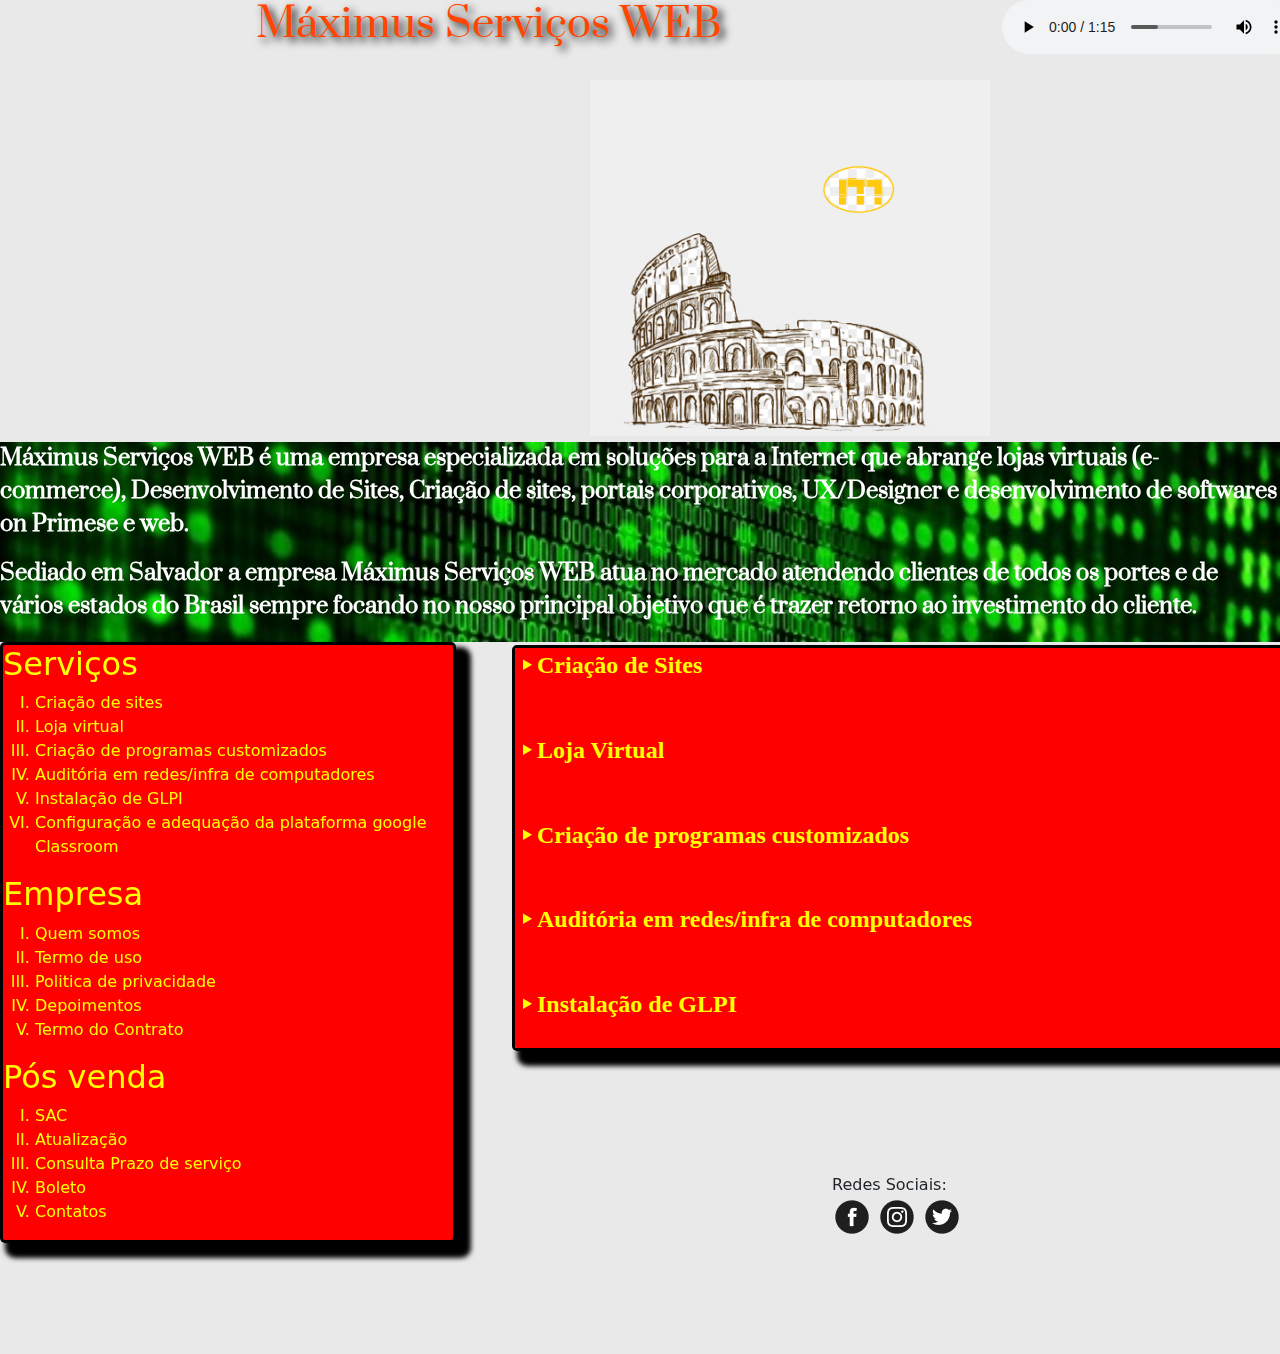
<file: index.html>
<!DOCTYPE html>
<html lang="pt-br">
<head>
    <meta charset="UTF-8">
    <meta http-equiv="X-UA-Compatible" content="IE=edge">
    <meta name="viewport" content="width=device-width, initial-scale=1.0">
    <meta name="description" content="Máximus Serviços WEB">
    <meta name="keywords" content="Serviços, web, infra, programa">
    <link rel="stylesheet" href="https://cdn.jsdelivr.net/npm/bootstrap@5.1.1/dist/css/bootstrap.min.css">
    <link rel="stylesheet" href="./css/index.css">
    <link rel="preconnect" href="https://fonts.googleapis.com">
<link rel="preconnect" href="https://fonts.gstatic.com" crossorigin>
<link href="https://fonts.googleapis.com/css2?family=Prata&display=swap" rel="stylesheet">
    <title>Máximus Serviços WEB</title>
     
    <link rel="icon" href="./img/logo.png">
</head>
<body>
    <header>
        <div class="conteiner">
            <div class="row">
    
    <div class="col-md-9"><h1 >Máximus Serviços WEB</h1><br/></div>
    <div class="col-md-2"><audio controls >
        <source src="./audio/WhatsApp Audio 2021-08-23 at 21.53.23.mpeg" type= "audio/mpeg">
    </audio></div>
</div>
</div>
</header>
<main>
    <div class="linha">
    <iframe class="youtube" width="560" height="355" src="https://www.youtube.com/embed/YQqUhALdCZw" title="YouTube video player" frameborder="0" 
    allow="accelerometer; autoplay; clipboard-write; encrypted-media; gyroscope; picture-in-picture"
     allowfullscreen></iframe>
    <img src="./img/coliseum.png"  class="  img-circle" alt="Máximus" title="Máximus Serviços WEB" width="400"></div>
      
      <div class="img"><p>Máximus Serviços WEB é uma empresa especializada em soluções para a Internet que abrange lojas virtuais
         (e-commerce), Desenvolvimento de Sites, Criação de sites, portais corporativos, UX/Designer 
       e desenvolvimento de softwares on Primese e web.</p> 
    
   <p>Sediado em Salvador a empresa Máximus Serviços WEB atua no mercado atendendo clientes de todos os portes
       e de vários estados do Brasil sempre focando no nosso principal objetivo que é trazer retorno ao investimento do cliente.
    </p></div>
   <div class="backgr"><div class="inline"><h2>Serviços</h2>
        <iframe class="importancia"src="importancia.html" frameborder="0" width="768" height="400"></iframe></div>            
    <ol class="subir"type="I"> 
        <li>Criação de sites</li>
        <li>Loja virtual</li>
        <li>Criação de programas customizados</li>
        <li>Auditória em redes/infra de computadores</li>
        <li>Instalação de GLPI</li>
        <li>Configuração e adequação da plataforma google Classroom</li>
    </ol>
    <h2>Empresa</h2>
    <ol  type="I">
        <li> <a href="somos.html"> Quem somos</a></li>
        <li> <a href="termo.html"> Termo de uso</a></li>
        <li ><a href="politica.html"> Politica de privacidade</a></li>
        <li> <a href="depoimento.html"> Depoimentos</a></li>
        <li><a href="contrato.html">Termo do Contrato</a></li>
    </ol>
    <h2>Pós venda</h2>
    <ol type="I">
        <li> <a href="#" data-toggle="tooltip" title="Dúvidas, Sugestões ou Reclamações(7198651-3919)">SAC</a></li>
        <li><a href="#" data-toggle="tooltip" title="Por favor entrar em contato com o técnico de acordo o tipo
            de serviço apartir da página V-Contatos. ">Atualização</a></li>
        <li><a href="#" data-toggle="tooltip" title="Por favor entrar em contato com o técnico de acordo o tipo
            de serviço apartir da página V-Contatos. ">Consulta Prazo de serviço</a></li>
        <li><a href="boleto.html" data-toggle="tooltip" title="Solicite Login e Senha exclusivos. ">Boleto</li>
        <li><a href="tabela.html">Contatos</a></li>
    </ol></div>
</main>
<footer>
 <figure class="col-xs-3">
    <figcaption>Redes Sociais:</figcaption>
     <a href="https://www.facebook.com/M%C3%A1ximus-Servi%C3%A7os-Web-111753508020491" target="blank"><img src="./img/facebook.png" alt="Facebook"></a>
     <a href="https://www.instagram.com/Maximus_Servicos_Web/" target="blank"><img src="./img/instagram.png" alt="instagram"></a>
     <a href="https://twitter.com/"><img src="./img/twitter.png" alt="twitter"></a>
     
 </figure>
 <marquee><span>-Todos os direitos reservados</span></marquee>
</footer>
 <script>
     alert("Seja bem vindo ao nosso site e escolha o seu serviço!");
     $('[data-toggle="tooltip"]').tooltip({
         container:'body',
         placement:'right',
         html:false
     });
 </script>
 <script src="./js/jquery-3.5.1.js"></script>
    
</body>
</html>
</file>
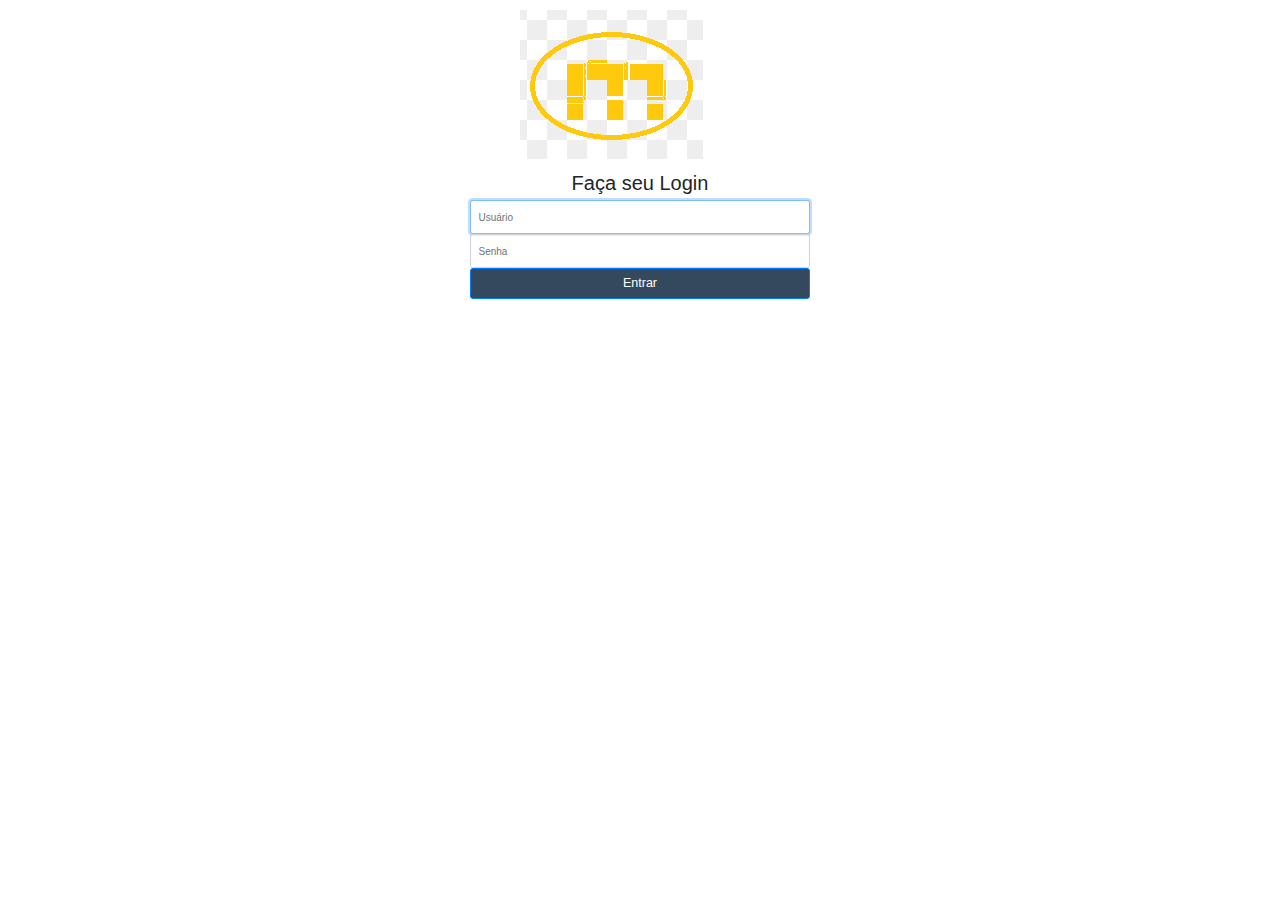
<file: boleto.html>
<!DOCTYPE html>
<html lang="pt-BR">
<head>
    <meta charset="UTF-8">
    <meta http-equiv="X-UA-Compatible" content="IE=edge">
    <meta name="viewport" content="width=device-width, initial-scale=1.0">
    <link rel="stylesheet" href="http://maxcdn.bootstrapcdn.com/bootstrap/3.3.4/css/bootstrap.min.css">
    <link rel="stylesheet" href="https://maxcdn.bootstrapcdn.com/bootstrap/4.0.0/css/bootstrap.min.css" 
    integrity="sha384-Gn5384xqQ1aoWXA+058RXPxPg6fy4IWvTNh0E263XmFcJlSAwiGgFAW/dAiS6JXm" 
    crossorigin="anonymous">
    <style>img {margin-left: 50px;
    margin-top: 10px;}.btn-login{background-color: #34495e;}</style>
    <title>Máximus Serviços WEB</title>
</head>
<body>

    <div class="container">
        <form action="" class="col-lg-4 col-lg-offset-4 my_form"> 
        <img src="./img/logo.png" alt="">
        <h2 class="text-center">Faça seu Login</h2>
        <label for="inputEmail" class="sr-only">Login</label>
        <input type="text" class="form-control" placeholder="Usuário" required autofocus>
        <label for="inputPassword" class="sr-only">Senha</label>
        <input type="password" class="form-control" placeholder="Senha" required>
        <button class="btn btn-lg btn-primary btn-block btn-login" type="submit">Entrar</button>
    </form>
        

    </div>
    <script src="https://code.jquery.com/jquery-2.1.3.min.js"></script>
    <script src="http://maxcdn.bootstrapcdn.com/bootstrap/3.3.4/css/bootstrap.min.css"></script>
    <script src="https://code.jquery.com/jquery-3.2.1.slim.min.js" integrity="sha384-KJ3o2DKtIkvYIK3UENzmM7KCkRr/rE9/Qpg6aAZGJwFDMVNA/GpGFF93hXpG5KkN" crossorigin="anonymous"></script>
<script src="https://cdnjs.cloudflare.com/ajax/libs/popper.js/1.12.9/umd/popper.min.js" integrity="sha384-ApNbgh9B+Y1QKtv3Rn7W3mgPxhU9K/ScQsAP7hUibX39j7fakFPskvXusvfa0b4Q" crossorigin="anonymous"></script>
<script src="https://maxcdn.bootstrapcdn.com/bootstrap/4.0.0/js/bootstrap.min.js" integrity="sha384-JZR6Spejh4U02d8jOt6vLEHfe/JQGiRRSQQxSfFWpi1MquVdAyjUar5+76PVCmYl" crossorigin="anonymous"></script>
</body>
</html>
</file>
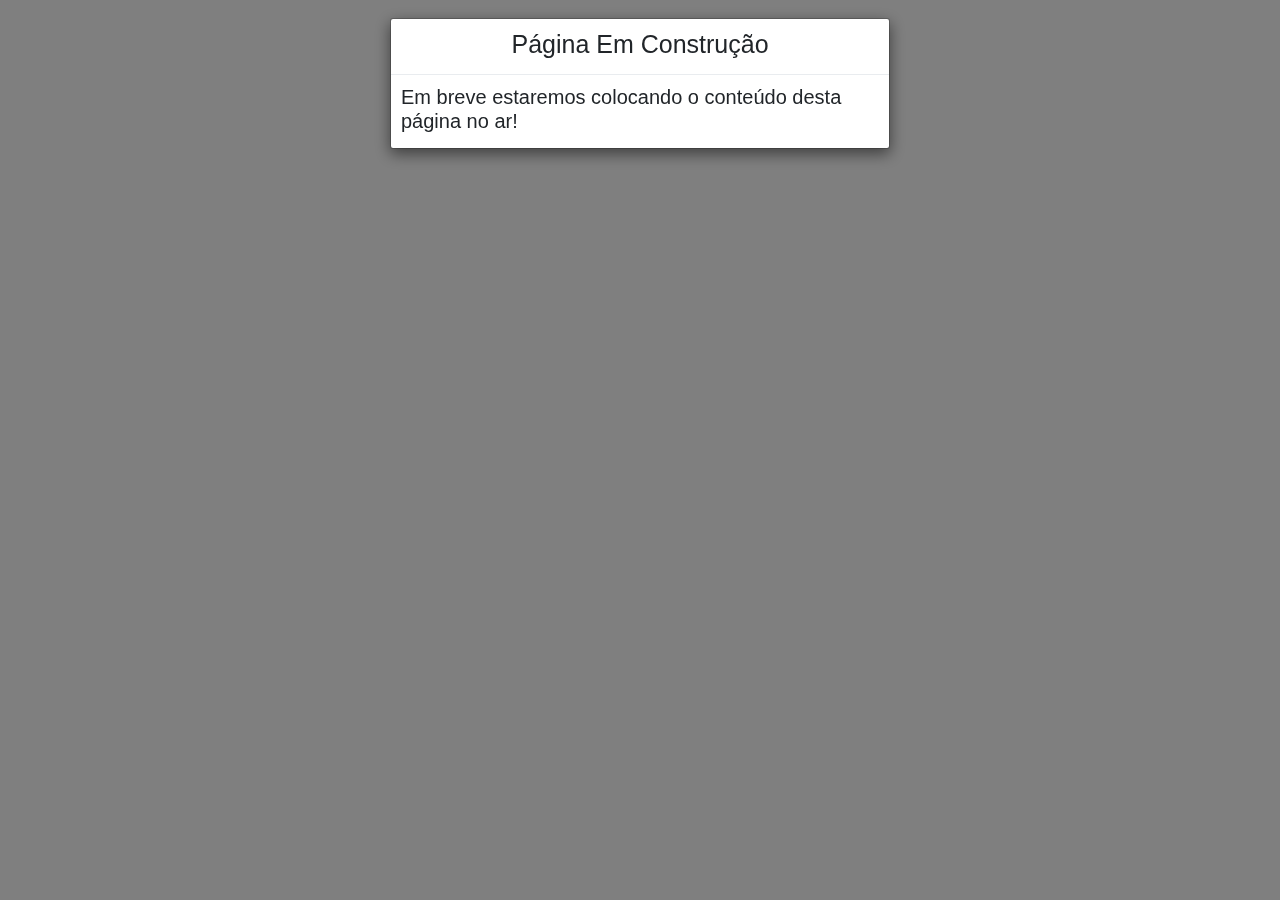
<file: depoimento.html>
<!DOCTYPE html>
<html lang="pt-BR">
<head>
    <meta charset="UTF-8">
    <meta http-equiv="X-UA-Compatible" content="IE=edge">
    <meta name="viewport" content="width=device-width, initial-scale=1.0">
    <link rel="stylesheet" href="http://maxcdn.bootstrapcdn.com/bootstrap/3.3.4/css/bootstrap.min.css">
    <link rel="stylesheet" href="https://maxcdn.bootstrapcdn.com/bootstrap/4.0.0/css/bootstrap.min.css" 
    integrity="sha384-Gn5384xqQ1aoWXA+058RXPxPg6fy4IWvTNh0E263XmFcJlSAwiGgFAW/dAiS6JXm" 
    crossorigin="anonymous">
    <title>Máximus Serviços WEB</title>
     
    <link rel="icon" href="./img/logo.png">
</head>
<body>
    <div class="modal fade" id="myModal">
        <div class="modal-dialog">
            <div class="modal-content">
                <div class="modal-header">
                    <h1 > Página Em Construção</h1>
                </div>
               <div class="modal-body">
                   <h2>Em breve estaremos colocando o conteúdo desta página no ar!</h2>
               </div>
            </div>
        </div>
    </div>
    
    <script src="https://code.jquery.com/jquery-2.1.3.min.js"></script>
    <script src="http://maxcdn.bootstrapcdn.com/bootstrap/3.3.4/css/bootstrap.min.css"></script>
    <script src="https://code.jquery.com/jquery-3.2.1.slim.min.js" integrity="sha384-KJ3o2DKtIkvYIK3UENzmM7KCkRr/rE9/Qpg6aAZGJwFDMVNA/GpGFF93hXpG5KkN" crossorigin="anonymous"></script>
<script src="https://cdnjs.cloudflare.com/ajax/libs/popper.js/1.12.9/umd/popper.min.js" integrity="sha384-ApNbgh9B+Y1QKtv3Rn7W3mgPxhU9K/ScQsAP7hUibX39j7fakFPskvXusvfa0b4Q" crossorigin="anonymous"></script>
<script src="https://maxcdn.bootstrapcdn.com/bootstrap/4.0.0/js/bootstrap.min.js" integrity="sha384-JZR6Spejh4U02d8jOt6vLEHfe/JQGiRRSQQxSfFWpi1MquVdAyjUar5+76PVCmYl" crossorigin="anonymous"></script>
<script> $('#myModal').modal({backdrop:'static'})
</script>
</body>
</html>
</file>
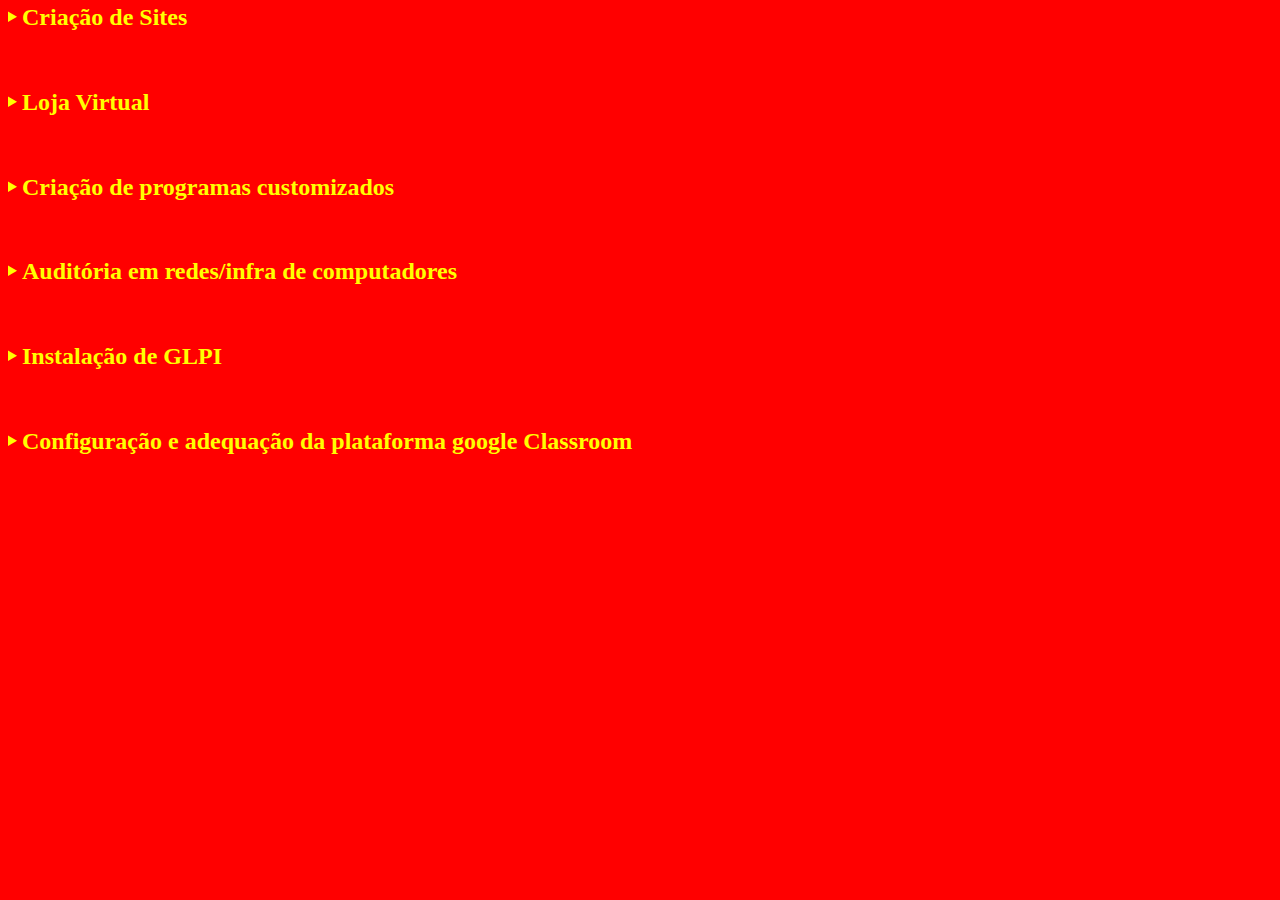
<file: importancia.html>
<!DOCTYPE html>
<html lang="pt-br">
<head>
    <meta charset="UTF-8">
    <meta http-equiv="X-UA-Compatible" content="IE=edge">
    <meta name="viewport" content="width=device-width, initial-scale=1.0">
    <link rel="stylesheet" href="./css/importancia.css">
  
</head>
<body>
   <details><summary><h2>Criação de Sites</h2></summary>
    <p>Trabalhamos com criação de sites personalizados e adapitados a diferentes tipo de dispositivos(Desktop,
       Tablet ou Smartphone), publicamos sites competitivos (utlilizando a metodológia UX) na internet, nosso 
       objetivo é destacar a sua empresa no mercado, desenvolvendo as melhores ferramentas do mercado com 
       layouts personalizados e códigos html5 seguindo as normas padronizadas internacionalmente para que o 
       seu site seja facilmente posicionado nos principais mecanismos de buscas.</p>
      </details>
      <details><summary><h2>Loja Virtual</h2></summary>
         <p>Cadastro de produtos, categorias, banners promocionais são ilimitadas maneira de decorar e projetar 
            sua loja.</p>
         <p>Loja virtual adequada a qualquer tamanho de tela facilitando a navegação e comprade seu cliente</p>
         <p>Pag Seguro, Mercado Pago, PayPal, BCash, Boletos e muito mais...</p>
         <p>Integração com os correios de forma automática, retirar na loja e outras formas que podem ser 
            configuradas.</p></details>
            <details><summary><h2>Criação de programas customizados</h2></summary>
         <p>Soluções customizadas utilizando as principais linguagens como Java, C# e Mysql para alavancar seu
               negocio interno.</p></details>
      <details><summary><h2>Auditória em redes/infra de computadores</h2></summary>  
         <p>Apontamento de erros físicos e lógicos, configuração de firewalls obedecendo os princípios da 
                segurança da informação e centralização com normalização de seus colaboradores no AD e GPO da
                empresa.  
          </p></details>
          <details><summary><h2>Instalação de GLPI</h2></summary>
           <p>Obedeça a <a href="https://pt.wikipedia.org/wiki/Information_Technology_Infrastructure_Library" target="blank">
            Itil</a> instalando conosco em seu próprio servidor este programa de inventário de seus ativos de
            TI e respectivos chamados para seu colaboradores da tecnologia da informação. </p></details>
            <details><summary><h2>Configuração e adequação da plataforma google Classroom</h2></summary>
            <p>Configuração da maior plataforma de ensino denominada Google sala de aula como também 
               uma abordagem de melhores práticas de montagem de layouts (Projetor, webcans e microfone) para uma 
               possível tele aula. 
                </p></details>
    </body>
</html>
</file>
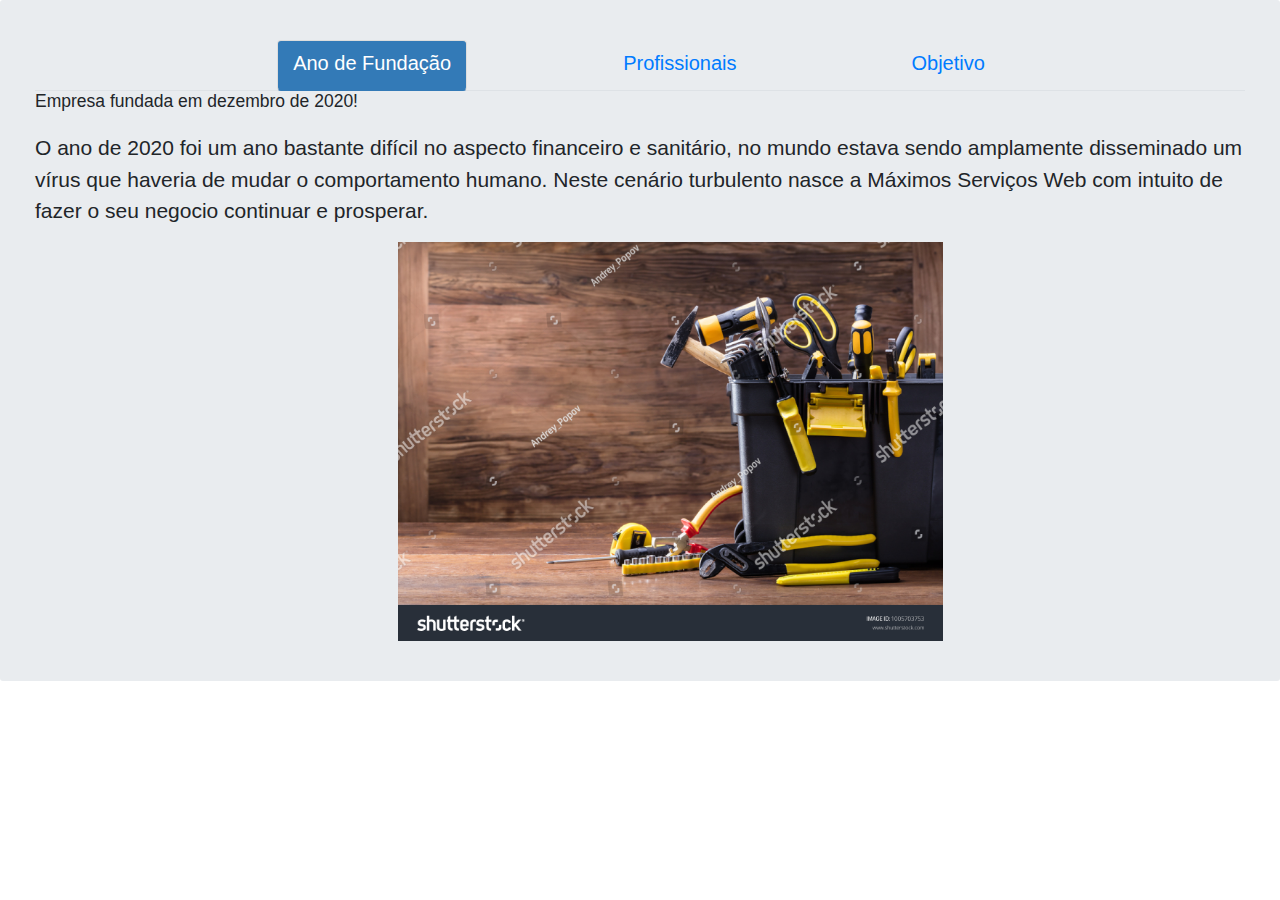
<file: somos.html>
<!DOCTYPE html>
<html lang="pt-br">
<head>
    <meta charset="UTF-8">
    <meta http-equiv="X-UA-Compatible" content="IE=edge">
    <meta name="viewport" content="width=device-width, initial-scale=1.0">
    <style>img{
        position: relative;
        left: 30%;
    }.flex{
        display: flex;
    }.flex img{
        position: relative;
        left: 0%;
        border-radius: 5px;
    }.dimen{
        width: 47%;
        height: 38%;
    }</style>
    
     <link rel="stylesheet" href="http://maxcdn.bootstrapcdn.com/bootstrap/3.3.4/css/bootstrap.min.css">
    <link rel="stylesheet" href="https://maxcdn.bootstrapcdn.com/bootstrap/4.0.0/css/bootstrap.min.css" 
    integrity="sha384-Gn5384xqQ1aoWXA+058RXPxPg6fy4IWvTNh0E263XmFcJlSAwiGgFAW/dAiS6JXm" 
    crossorigin="anonymous">
    <title>Quem Somos</title>
    <link rel="icon" href="./img/logo.png">
</head>
<body>
    <div class="jumbotron">
        <div class="container">
            <ul class="nav nav-tabs nav-pills justify-content-center">
                <li class="active"><a href="#ano" data-toggle="tab"><h2>Ano de Fundação</h2></a></li>&nbsp&nbsp&nbsp&nbsp&nbsp&nbsp&nbsp&nbsp&nbsp&nbsp&nbsp&nbsp&nbsp&nbsp&nbsp&nbsp&nbsp&nbsp&nbsp&nbsp&nbsp&nbsp&nbsp&nbsp&nbsp&nbsp&nbsp&nbsp&nbsp&nbsp&nbsp&nbsp&nbsp&nbsp&nbsp&nbsp&nbsp&nbsp&nbsp&nbsp&nbsp&nbsp&nbsp&nbsp&nbsp&nbsp&nbsp&nbsp&nbsp
                <li><a href="#pessoas" data-toggle="tab"><h2>Profissionais</h2></a></li>&nbsp&nbsp&nbsp&nbsp&nbsp&nbsp&nbsp&nbsp&nbsp&nbsp&nbsp&nbsp&nbsp&nbsp&nbsp&nbsp&nbsp&nbsp&nbsp&nbsp&nbsp&nbsp&nbsp&nbsp&nbsp&nbsp&nbsp&nbsp&nbsp&nbsp&nbsp&nbsp&nbsp&nbsp&nbsp&nbsp&nbsp&nbsp&nbsp&nbsp&nbsp&nbsp&nbsp&nbsp&nbsp&nbsp&nbsp&nbsp&nbsp&nbsp
                <li><a href="#missao" data-toggle="tab"><h2>Objetivo</h2></a></li>
            </ul>
            <div class="tab-content">
                <div class="tab-pane active" id="ano">
                    <section>
                        <h3>Empresa fundada em dezembro de 2020!</h3><br />
                         <p>O ano de 2020 foi um ano bastante difícil no aspecto financeiro e sanitário, 
                             no mundo estava sendo amplamente disseminado um vírus que haveria de mudar
                            o comportamento humano. Neste cenário turbulento nasce a <b>Máximos Serviços Web</b>
                            com intuito de fazer o seu negocio continuar e prosperar. </p>
                            <img class="justify-content-center" src="./img/tools.jpg" width="45%" >
                    </section>
                </div>
                <div class="tab-pane " id="pessoas"><section>
                    <h3>Profissionais dedicados e que amam muito o que faz!</h3><br />
                    <div class="flex">
                     <p>Oriundos de formação técnica em web designer, tecnologo em programação e em redes de computadores, 
                         recem formados na faculdade no curso de ciências da computação e pós graduados em 
                         segurança da informação. Estudamos afinco para proporcionar a você <b>CONTRATANTE</b> todo retorno
                        que nossa técnologia contemporânea pode ofertar.  </p>
                        <img class="rounded" src="./img/bacharel.webp" ></div>
                </section></div>
                <div class="tab-pane " id="missao"><section>
                    <h3>Temos como missão o seu retorno financeiro por meio de tecnologia!</h3>
                    <p>A tecnologia deixou de ser uma ferramenta coadjuvante e passou a ser a principal, estamos 
                        vivendo na sociedade da informação e comunicação e a empresa que não obedece o ditame deste
                        cotidiano é inevitalvemente jogada pra trás pelas concorrentes que se adequaram as regras
                        da tecno bussines. <b>Sejam bem vindos a WEB 3.0!</b>
                    </p>
                   <div class="flex"><img src="./img/criasite.png" alt="">
               <div> <h4>Criação de sites:</h4>
                <h5>Sites responsivos, com layouts modernos e seguros <br/>
                    para você expandir os horizontes de seu negocio! E <br>
                    customização de acordo a sua preferência!
                </h5></div></div><br>
                <div class="flex"><img class="dimen" src="./img/loja.png" alt="">
                    <div> <h4>Lojas virtuais:</h4>
                     <h5>Criação de vitrines virtuais para o senhor mostrar seu produto,<br />
                         marcas, formas de envio e  pagamentos!
                     </h5></div></div><br>
                     <div class="flex"><img class="dimen" src="./img/programa.png" alt="">
                        <div> <h4>Criação de programas customizados:</h4>
                         <h5>Criamos programas de acordo com a sua necessidade de negocio:<br>
                              #1- Armazene seu produtos e faça uma gestão das entradas e saidas <br>
                               de suas mercadorias. <br>
                              #2- Cadastre clientes. <br>
                              #3- Cadastre funcionários. <br>
                              #4- Obtenha historicos de compras de seus respectivos clientes. <br>
                              #5 Outros.....
                         </h5></div></div><br>
                         <div class="flex"><img class="dimen" src="./img/switches-catalyst-3750-series-switches.webp" alt="">
                            <div> <h4>Auditória em redes/infra de computadores</h4>
                             <h5>Implementamos Serviços lógicos de Redes:<br>
                                  #1- Seguindo as boas práticas, configuramos a rede de computadores de sua
                                   empresa. <br>
                                  #2- Com ferramentas homologadas apontamos as principais causas de lentidão 
                                  e gargalos de sua rede de computadores <br>
                                  #3- Trabalhamos com as marcas (antivírus) mais acreditadas em expurgação de vírus ou malware 
                                   em seus equipamentos. <br>
                                  #4- * Montamos a estrutura Windows de sua empresa. <br>
                                  #5- ** Somente trabalhamos com tecnologia windows original <br>
                                  <h6><b>* Empresa de qualquer tamanho.</b></h6><br>
                                  <h6><b>** Vide a redação da cláusula nona do termo de contrato. </b></h6>
                             </h5></div></div><br>
                             <div class="flex"><img class="dimen" src="./img/glpi.png" alt="">
                                <div> <h4>Instalação do GLPI</h4>
                                 <h5>Implementação do service desk mais utilizado no mundo:<br>
                                      #1- Instalação, configuração e Customização. <br>
                                      #2- Treinamento in loco de inclusão de ativos, gestão do conhecimento e 
                                      aberturas de chamados. <br>
                                      #3- Mantenha e gerencie os serviços de sua T.I, controle as demandas de serviços e 
                                      usufrua de todo retorno que o seu setor de tecnologia da informação pode lhe proporcionar. <br>
                                 </h5></div></div>
                </section>>
            </div>
        </div>
    </div>
    <script src="https://code.jquery.com/jquery-2.1.3.min.js"></script>
    <script src="http://maxcdn.bootstrapcdn.com/bootstrap/3.3.4/css/bootstrap.min.css"></script>
    <script src="https://code.jquery.com/jquery-3.2.1.slim.min.js" integrity="sha384-KJ3o2DKtIkvYIK3UENzmM7KCkRr/rE9/Qpg6aAZGJwFDMVNA/GpGFF93hXpG5KkN" crossorigin="anonymous"></script>
<script src="https://cdnjs.cloudflare.com/ajax/libs/popper.js/1.12.9/umd/popper.min.js" integrity="sha384-ApNbgh9B+Y1QKtv3Rn7W3mgPxhU9K/ScQsAP7hUibX39j7fakFPskvXusvfa0b4Q" crossorigin="anonymous"></script>
<script src="https://maxcdn.bootstrapcdn.com/bootstrap/4.0.0/js/bootstrap.min.js" integrity="sha384-JZR6Spejh4U02d8jOt6vLEHfe/JQGiRRSQQxSfFWpi1MquVdAyjUar5+76PVCmYl" crossorigin="anonymous"></script>
</body>
</html>
</file>
<file: css/index.css>
*{box-sizing: content-box;}
        a{text-decoration: none;
        color: yellow;}
        a:hover{color: black; font-size: 24px;}
        body{box-sizing: border-box;
                  overflow-x: hidden;
                background-color: rgba(211, 211, 211, 0.5);}
                  h1{ color: orangered;
                      text-align: center;
                      font-family: 'Prata', serif;
                      text-shadow: black 0.1em 0.1em 0.2em;
                    font-size: 40px;}
            .backgr{
                background-color: red; 
                color: yellow;
                width: 450px;
                border-radius: 5px;
                border: solid black;
                box-shadow: 10px 10px 5px 5px black;
                
                

            }
            .linha{
              display: inline-flex;
            }
            .img{
                background-image: url("../img/fundo-de-programacao-3d.jpg");
                background-repeat: no-repeat;
                height: 200px;
                background-size: cover;
               
            }
            p{color: white; 
              font-size: 22px;
              font-weight: bolder;
              font-family: 'Prata', serif;
}           
            .inline{display:inline-flex;}
            .youtube{
              margin-right: 25px;
              margin-left: 5px;
            }
            
            .importancia{ position: absolute; left: 40%;
            border: solid black; box-shadow: 10px 10px 5px 5px black;;
             border-radius: 5px;} 
            .subir{position: inherit; }
            /*.som{position: absolute; left: 75%; }*/
            .sem{text-decoration: none;}
            figure{position: relative;
              left: 65%;
              bottom: 70px;
        }
        span{position: relative; left: 500px;}

        @media screen and (min-width: 330px) and (max-width: 768px) {
         
          .som{display: none;
          }
          .youtube{
            display:none;
          }
          
          h1{
            position:relative;
            right: 0;
          }
         /* main img{
            position: relative;
            left: 120px;
          }*/
          p{ font-size: 80%;
          color: yellow;}
         .importancia{
          display: none;
         }
         figure{position: relative;
          right: 65%;
          bottom: 100px;
    }
  }
</file>
<file: css/importancia.css>
body{
    background-color: red;
   /* color: #daa520;*/
   color:yellow;
 }
 h2{position: relative;
 bottom: 42px;
 left: 14px;}
</file>
